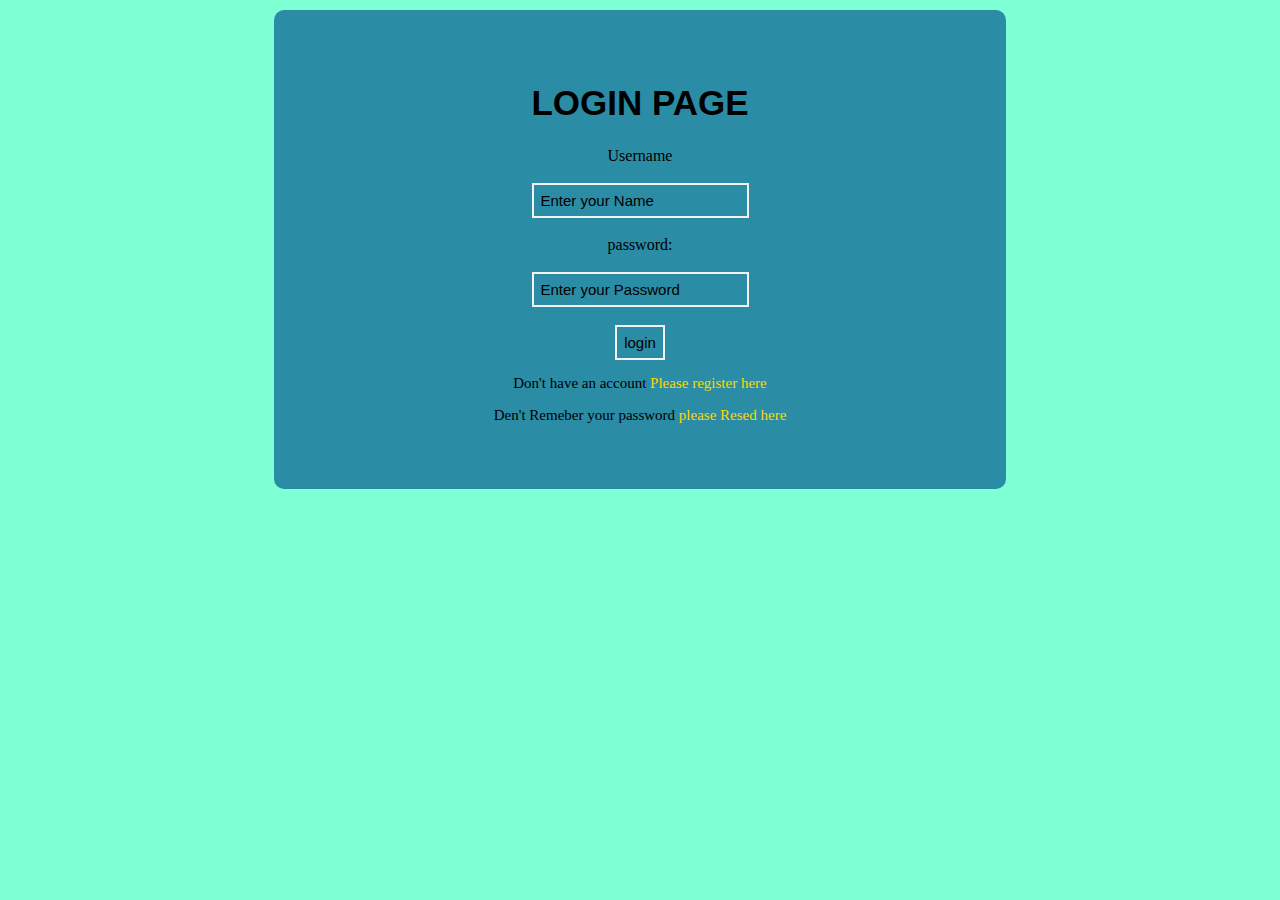
<file: Index.html>
<!DOCTYPE html>
<html lang="en">
<head>
    <meta charset="UTF-8">
    <meta http-equiv="X-UA-Compatible" content="IE=edge">
    <meta name="viewport" content="width=device-width, initial-scale=1.0">
    <link rel="stylesheet" href="Style.css">
    <title>Login Page</title>
</head>
<body>
    <div Id="admin-box">
        <h1> Login Page</h1>
        <Form>
            <label for="u-name" class="Style">Username</label><br><br>
            <Input type="text"Name="U-Name"placeholder="Enter your Name"/><br><br>

            <label for="Pass">password: </label><br><br>
            <input class="font"type="password"placeholder="Enter your Password"/><br><br>

            <input type="submit"value="login"/>
        </Form>
        <p>
            Don't have an account
            <a href="Ragistar.html">Please register here </a>
            <P>
               
                Den't Remeber your password
                <a href="Resed.html">please Resed here</a>
            </P>
        </div>
    
</body>
</html>
</file>
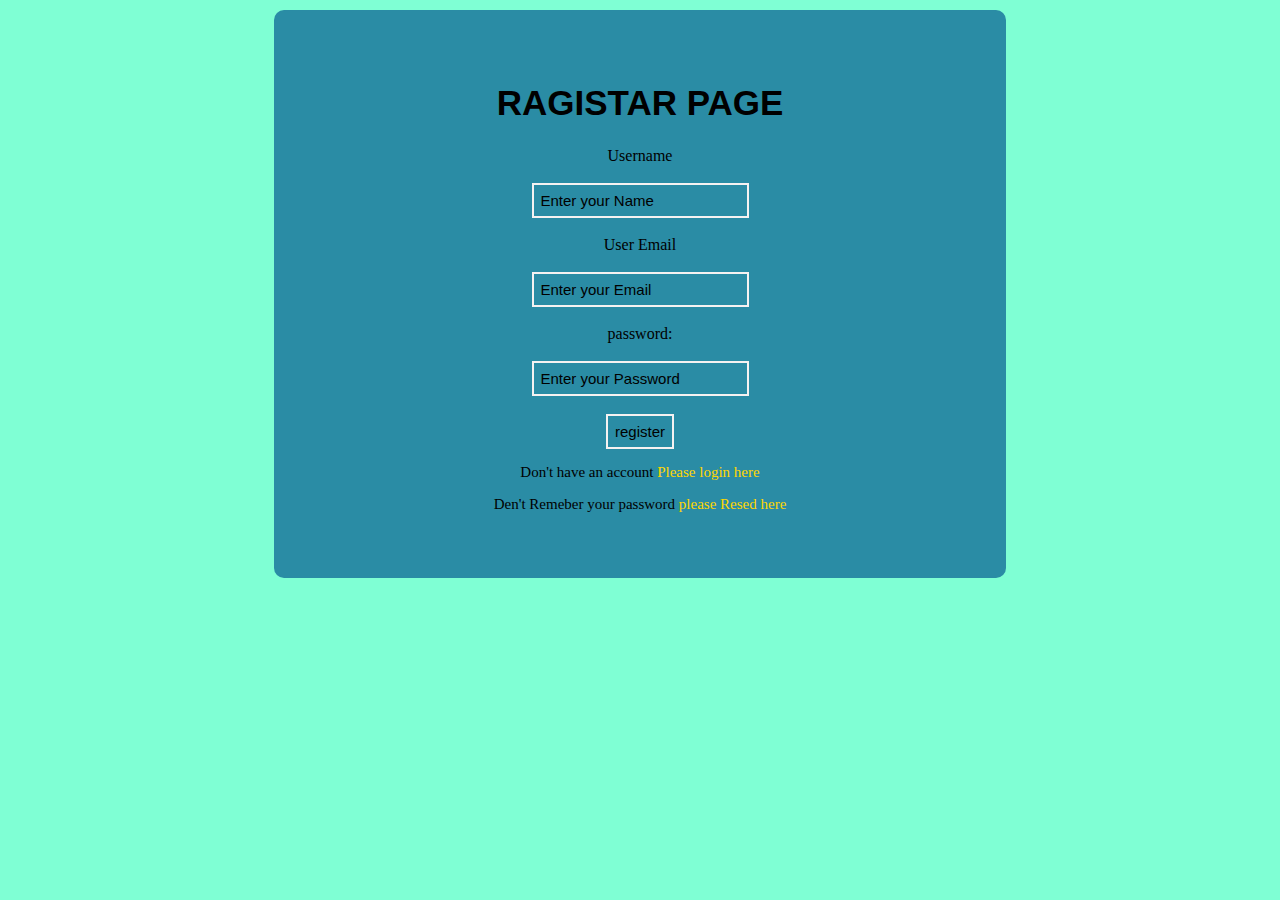
<file: Ragistar.html>
<!DOCTYPE html>
<html lang="en">
<head>
    <meta charset="UTF-8">
    <meta http-equiv="X-UA-Compatible" content="IE=edge">
    <meta name="viewport" content="width=device-width, initial-scale=1.0">
    <link rel="stylesheet" href="Style.css">
    <title>Ragistar Page</title>
</head>
<body>
    <div Id="admin-box">
        <h1> Ragistar Page</h1>
        <Form>
            <label for="u-name" class="Style">Username</label><br><br>
            <Input type="text"Name="U-Name"placeholder="Enter your Name"/><br><br>

            <label for="u-name" class="Style">User Email</label><br><br>
            <Input type="text"Name="U-Name"placeholder="Enter your Email"/><br><br>

            <label for="Pass">password: </label><br><br>
            <input class="font"type="password"placeholder="Enter your Password"/><br><br>

            <input type="submit"value="register"/>
        </Form>
        <p>
            Don't have an account
            <a Remeber Your Password <a href="Index.html">Please login here </a>
            <P>
               
                Den't Remeber your password
                <a href="Resed.html">please Resed here</a>
            </P>
        </div>
    
</body>
</html>
    
</body>
</html>
</file>
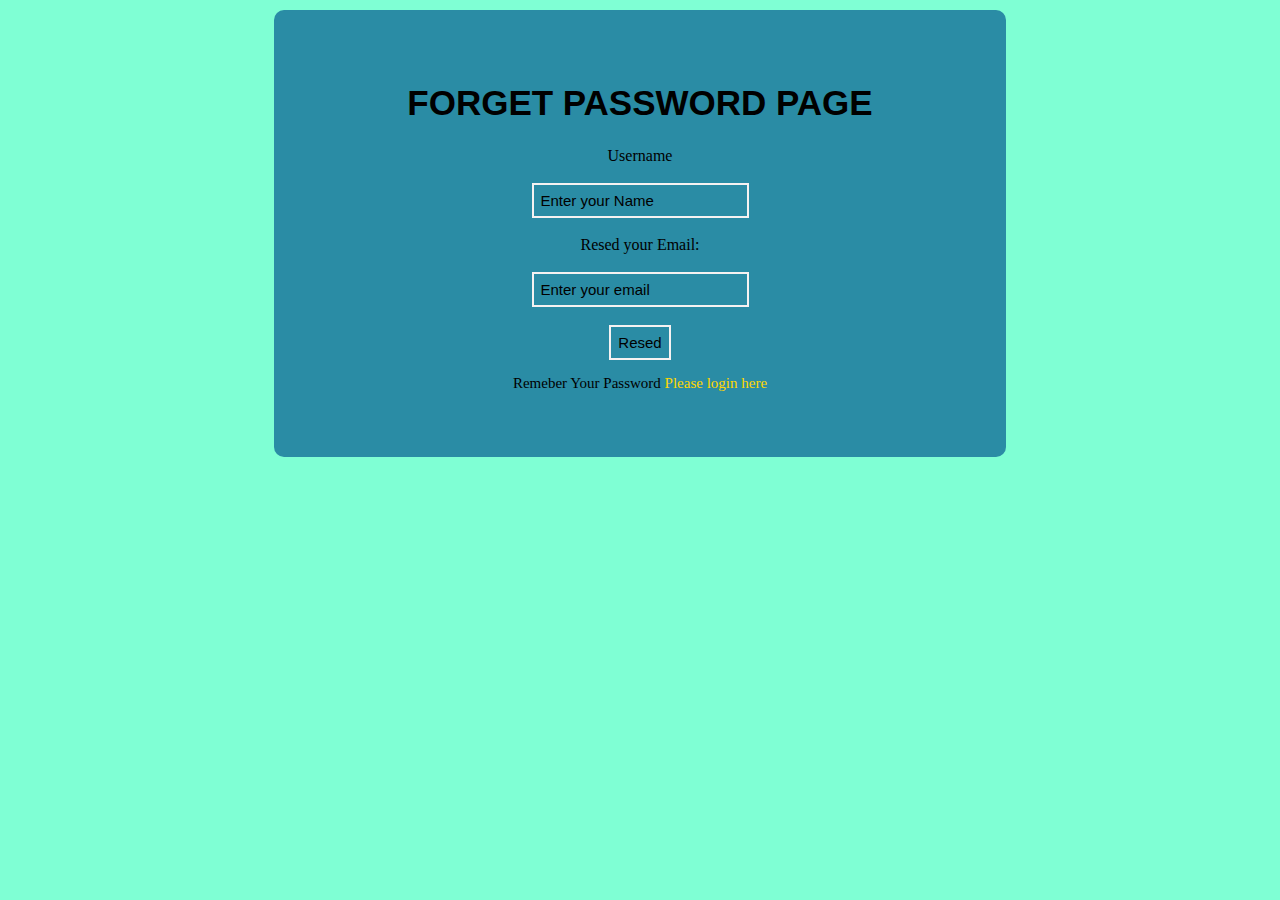
<file: Resed.html>
<!DOCTYPE html>
<html lang="en">
<head>
    <meta charset="UTF-8">
    <meta http-equiv="X-UA-Compatible" content="IE=edge">
    <meta name="viewport" content="width=device-width, initial-scale=1.0">
    <link rel="stylesheet" href="Style.css">
    <title>Forget Password Page</title>
</head>
<body>
    <div Id="admin-box">
        <h1>Forget Password Page</h1> 
        <form>
            <label for="u-name" class="Style">Username</label><br><br>
            <Input type="text"Name="U-Name"placeholder="Enter your Name"/><br><br>

            <label for="U-Name">Resed your Email:</label><br><br>
            <input type="email"name="U-Name"placeholder="Enter your email"/><br><br>

            <input type="Submit"value="Resed"/>
        </form>
        <p>
            Remeber Your Password <a href="Index.html">Please login here </a>
        </p>
        </div>
</body>
</html>
</file>
<file: Style.css>
#{
    margin: 0;
    padding: 0;
    border: 0;
    font-family: 'Franklin Gothic Medium', 'Arial Narrow', Arial, sans-serif;
}
body{
    background-color: aquamarine;
}
#admin-box{
    background-color: rgb(42, 140, 165);
    width:50%;
    margin: 10px auto;
    text-align: center;
    padding: 50px;
    border-radius:10px ;
}
#admin-box h1{
    font-size: 35px;
    text-transform: uppercase;
    font-family: 'Franklin Gothic Medium', 'Arial Narrow', Arial, sans-serif;
}
input labal{
    display: block;
    width: 70%;
    margin: 5px auto;
}
input {
    padding: 7px;
    background-color:transparent;
    border: 2px solid rgb(245, 242, 242);
    font-size: 15px;
outline: 0;
}
input[type="submit"]{
    margin-top=20px;
    transition: case-in-out 0.8s;
}
input[type="submit"]:hover{
    background-color: aqua;
    color: #000;
    border: 2px solid rgb(75, 10, 228);
}
input::placeholder{
    color: black;
}
p{
    font-size:15px ;
}
p a{
    color: gold;
    text-decoration:none;
   }
</file>
